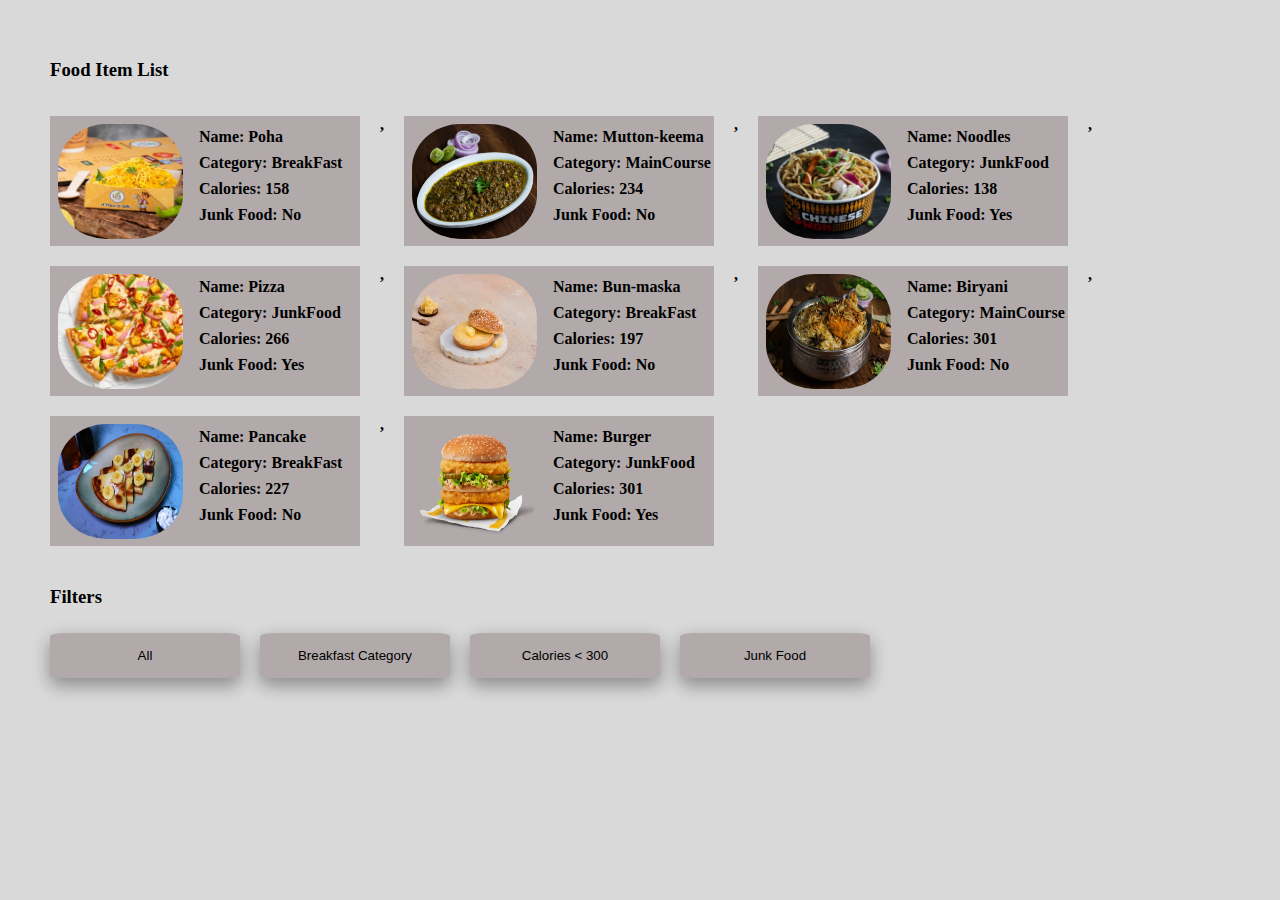
<file: index.html>
<!DOCTYPE html>
<html lang="en">

<head>
    <meta charset="UTF-8">
    <meta http-equiv="X-UA-Compatible" content="IE=edge">
    <meta name="viewport" content="width=device-width, initial-scale=1.0">
    <title>Food-Items</title>
    <link rel="stylesheet" href="style.css">
</head>

<body>
    <h3>Food Item List</h3>
    <div class="myContainer">

    </div>
    <!-- --------------------------------- -->
    <h3>Filters</h3>

    <ul>
        <div class="filter-list">
            <button onclick="showInHtml1()">All</button>
            <button onclick="showInHtml2()">Breakfast Category</button>
            <button onclick="showInHtml4()">Calories < 300</button>
            <button onclick="showInHtml3()">Junk Food</button>

        </div>
    </ul>

    <script src="index.js"></script>
</body>

</html>
</file>
<file: style.css>
body {
    margin: 0;
    background: #D9D9D9;
    font-family: 'Inter';
    font-weight: 700;
    padding: 40px 0 0 50px;
}

img {
    width: 125px;
    height: 115px;
    text-align: center;
    padding: 8px;
    border-radius: 40%;
}

.selected-btn{
    cursor: pointer;
}

.myContainer {
    display: flex;
    flex-wrap: wrap;
    gap: 20px;
    margin: 35px 0 40px 0;
}

.food-item {
    display: flex;
    gap: 8px;
    background-color: #B2AAAA;
    width: 310px;
    height: 130px;
}

p {
    line-height: 10px;
}

/* Filter Section */

ul {
    padding-left: 0px;
}

.filter-list {
    margin-top: 25px;
    list-style: none;
    display: flex;
    gap: 20px;
    text-align: center;    
}

button {
    box-shadow: 0 8px 16px 0 rgba(0,0,0,0.2), 0 6px 20px 0 rgba(0,0,0,0.19);
    border: none;
    border-radius: 8%;
    background-color: #B2AAAA;
    width: 190px;
    height: 45px;
}
button:hover {
    box-shadow: 0 12px 16px 0 rgba(0,0,0,0.24),0 17px 50px 0 rgba(0,0,0,0.19);
  }
</file>
